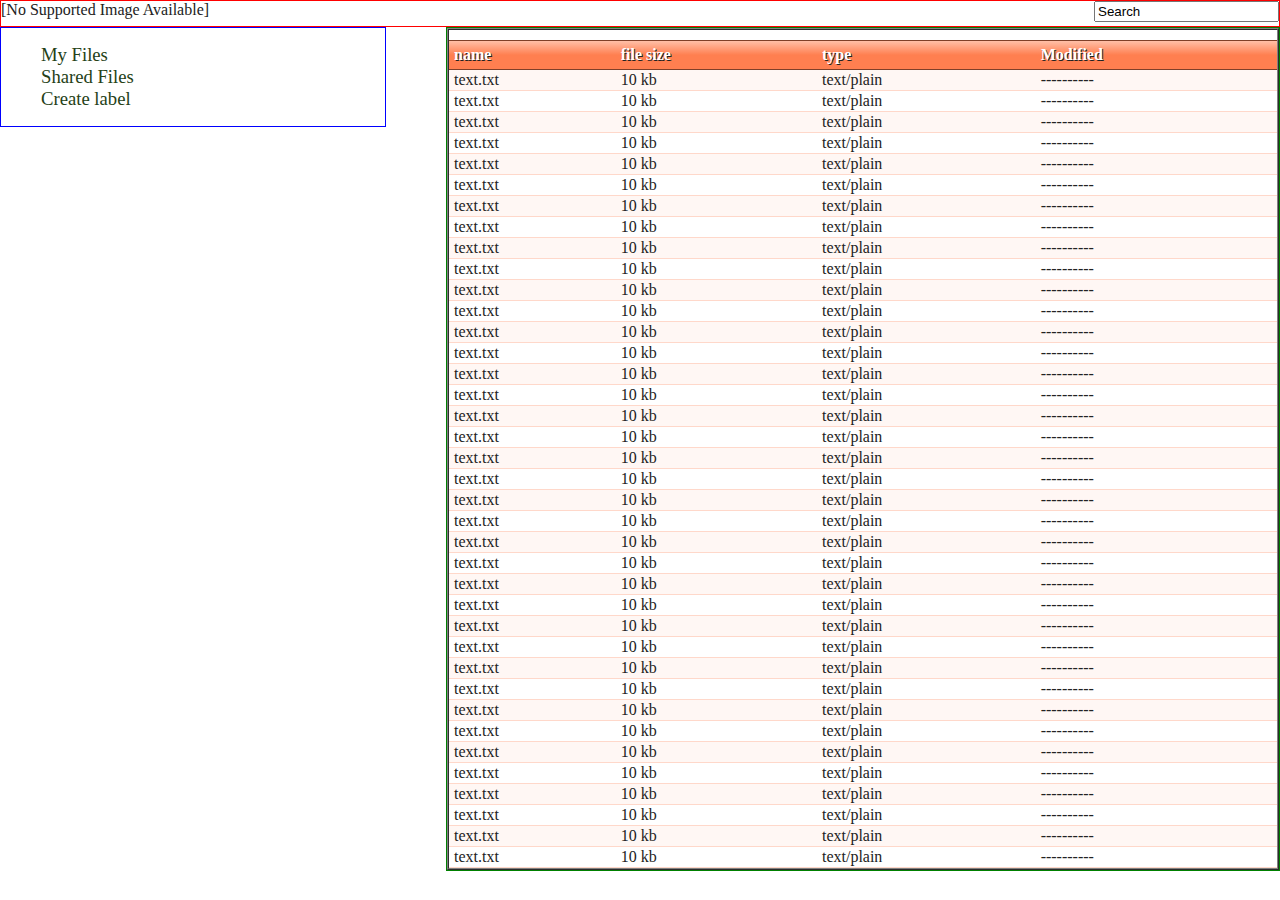
<file: Jot/home/index.html>
<!doctype html>
<html>
<head>
	<meta charset="utf-8" />
	<title> Jot - Home </title>

<style type="text/css">
body { font-family : onyx;background-color:#fff; color:#222; }
	#container {width:100%; position:absolute; left:0; top:0;}
	a { text-decoration:none; color: #254117; font-size:14pt; }
	.filestable
	{
		font-family:ariel;
		margin-top:10px;	
		overflow:auto;
		height:500px;
	}
	.filestable th
	{
		background: -webkit-linear-gradient(top, #ffbfa7 0%,#ff7f50 50%);
		padding:5px; 
		color:#fff;
		text-shadow:1px 1px #222;
		border-top:1px solid #7f3f28;
		border-bottom:1px solid #7f3f28;
		text-align:left;
		
	}
	.filestable tr
	{
		background-color:#fff;
		
	}
	.filestable tr:nth-child(odd)
	{
		background-color:#fff7f4;
	}
	.filestable td
	{
	border-bottom:1px solid #ffd8ca;
	height:20px;
	padding-left:5px;
	
	}
	#topNav
	{
		position:relative;
		top:0px;
		left:0px;
		border:1px solid red;
		height:25px;
	}
	#leftTab
	{
		float:left;
		width:30%;
		border:1px solid blue;
	}
	#rightTab
	{
	width:65%; border:1px solid green;
	float:right;
	}
</style>
</head>

<body>
	<div id="container">
	<div id="topNav">
	[No Supported Image Available]
	
	<input type="text" id="searchBox" value="Search" style="float:right" />	
	</div>
	<div id="leftTab">
			<ul style="list-style:none;">
				<li><a href="#">My Files</a></li>
				<li><a href="#">Shared Files</a></li>
				<li><a href="#"> Create label </a></li>
			</ul>
	</div>
	<div id="rightTab">
		<table cellpadding="0" cellspacing="0" width="100%" height="100%" border="1">
		<tr>
			<td style="width:75%" valign="top"> 
			<table class="filestable" cellpadding="0" cellspacing="0" width="100%">
				<tr>
					<th> name </th>
					<th> file size </th>
					<th> type </th>
					<th> Modified </th>
				<tr>
				<tr>
					<td> text.txt </td>
					<td> 10 kb </td>
					<td> text/plain </td>
					<td> ---------- </td>
				</tr>
				<tr>
					<td> text.txt </td>
					<td> 10 kb </td>
					<td> text/plain </td>
					<td> ---------- </td>
				</tr>
				<tr>
					<td> text.txt </td>
					<td> 10 kb </td>
					<td> text/plain </td>
					<td> ---------- </td>
				</tr>
				<tr>
					<td> text.txt </td>
					<td> 10 kb </td>
					<td> text/plain </td>
					<td> ---------- </td>
				</tr>
				<tr>
					<td> text.txt </td>
					<td> 10 kb </td>
					<td> text/plain </td>
					<td> ---------- </td>
				</tr>
				<tr>
					<td> text.txt </td>
					<td> 10 kb </td>
					<td> text/plain </td>
					<td> ---------- </td>
				</tr>
				<tr>
					<td> text.txt </td>
					<td> 10 kb </td>
					<td> text/plain </td>
					<td> ---------- </td>
				</tr>
				<tr>
					<td> text.txt </td>
					<td> 10 kb </td>
					<td> text/plain </td>
					<td> ---------- </td>
				</tr>
				<tr>
					<td> text.txt </td>
					<td> 10 kb </td>
					<td> text/plain </td>
					<td> ---------- </td>
				</tr>
				<tr>
					<td> text.txt </td>
					<td> 10 kb </td>
					<td> text/plain </td>
					<td> ---------- </td>
				</tr>
				<tr>
					<td> text.txt </td>
					<td> 10 kb </td>
					<td> text/plain </td>
					<td> ---------- </td>
				</tr>
				<tr>
					<td> text.txt </td>
					<td> 10 kb </td>
					<td> text/plain </td>
					<td> ---------- </td>
				</tr>
				<tr>
					<td> text.txt </td>
					<td> 10 kb </td>
					<td> text/plain </td>
					<td> ---------- </td>
				</tr>
				<tr>
					<td> text.txt </td>
					<td> 10 kb </td>
					<td> text/plain </td>
					<td> ---------- </td>
				</tr>
				<tr>
					<td> text.txt </td>
					<td> 10 kb </td>
					<td> text/plain </td>
					<td> ---------- </td>
				</tr>
				<tr>
					<td> text.txt </td>
					<td> 10 kb </td>
					<td> text/plain </td>
					<td> ---------- </td>
				</tr>
				<tr>
					<td> text.txt </td>
					<td> 10 kb </td>
					<td> text/plain </td>
					<td> ---------- </td>
				</tr>
				<tr>
					<td> text.txt </td>
					<td> 10 kb </td>
					<td> text/plain </td>
					<td> ---------- </td>
				</tr>
				<tr>
					<td> text.txt </td>
					<td> 10 kb </td>
					<td> text/plain </td>
					<td> ---------- </td>
				</tr>
				<tr>
					<td> text.txt </td>
					<td> 10 kb </td>
					<td> text/plain </td>
					<td> ---------- </td>
				</tr>
				<tr>
					<td> text.txt </td>
					<td> 10 kb </td>
					<td> text/plain </td>
					<td> ---------- </td>
				</tr>
				<tr>
					<td> text.txt </td>
					<td> 10 kb </td>
					<td> text/plain </td>
					<td> ---------- </td>
				</tr>
				<tr>
					<td> text.txt </td>
					<td> 10 kb </td>
					<td> text/plain </td>
					<td> ---------- </td>
				</tr>
				<tr>
					<td> text.txt </td>
					<td> 10 kb </td>
					<td> text/plain </td>
					<td> ---------- </td>
				</tr>
				<tr>
					<td> text.txt </td>
					<td> 10 kb </td>
					<td> text/plain </td>
					<td> ---------- </td>
				</tr>
				<tr>
					<td> text.txt </td>
					<td> 10 kb </td>
					<td> text/plain </td>
					<td> ---------- </td>
				</tr>
				<tr>
					<td> text.txt </td>
					<td> 10 kb </td>
					<td> text/plain </td>
					<td> ---------- </td>
				</tr>
				<tr>
					<td> text.txt </td>
					<td> 10 kb </td>
					<td> text/plain </td>
					<td> ---------- </td>
				</tr>
				<tr>
					<td> text.txt </td>
					<td> 10 kb </td>
					<td> text/plain </td>
					<td> ---------- </td>
				</tr>
				<tr>
					<td> text.txt </td>
					<td> 10 kb </td>
					<td> text/plain </td>
					<td> ---------- </td>
				</tr>
				<tr>
					<td> text.txt </td>
					<td> 10 kb </td>
					<td> text/plain </td>
					<td> ---------- </td>
				</tr>
				<tr>
					<td> text.txt </td>
					<td> 10 kb </td>
					<td> text/plain </td>
					<td> ---------- </td>
				</tr>
				<tr>
					<td> text.txt </td>
					<td> 10 kb </td>
					<td> text/plain </td>
					<td> ---------- </td>
				</tr>
				<tr>
					<td> text.txt </td>
					<td> 10 kb </td>
					<td> text/plain </td>
					<td> ---------- </td>
				</tr>
				<tr>
					<td> text.txt </td>
					<td> 10 kb </td>
					<td> text/plain </td>
					<td> ---------- </td>
				</tr>
				<tr>
					<td> text.txt </td>
					<td> 10 kb </td>
					<td> text/plain </td>
					<td> ---------- </td>
				</tr>
				<tr>
					<td> text.txt </td>
					<td> 10 kb </td>
					<td> text/plain </td>
					<td> ---------- </td>
				</tr>
				<tr>
					<td> text.txt </td>
					<td> 10 kb </td>
					<td> text/plain </td>
					<td> ---------- </td>
				</tr>
			</table>
			</td>
		</tr>
		</table>
		</div>
	</div>
</body>
</html>
</file>
